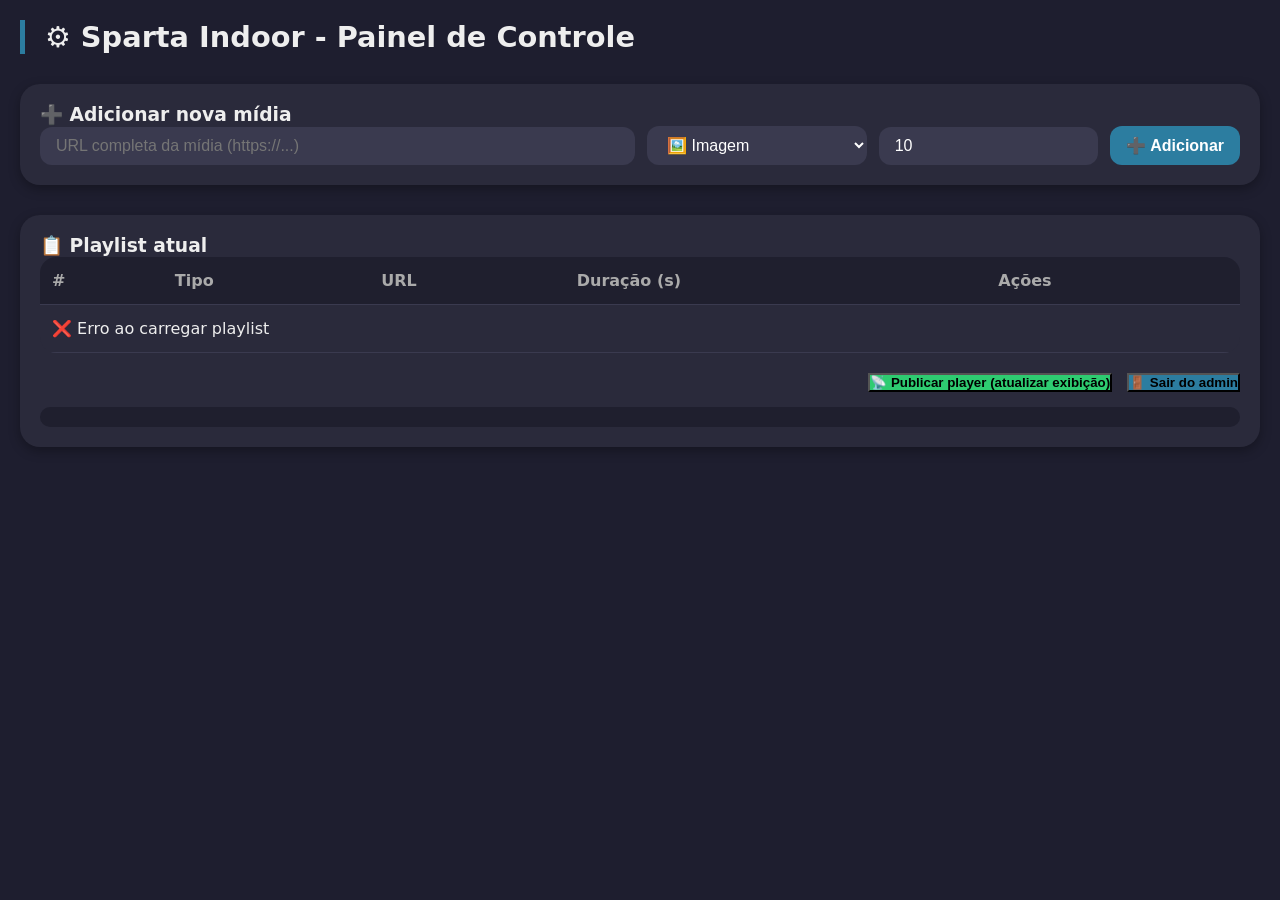
<file: admin.html>
<!DOCTYPE html>
<html lang="pt-BR">
<head>
  <meta charset="UTF-8">
  <meta name="viewport" content="width=device-width, initial-scale=1.0">
  <title>Sparta Admin - Gerenciar Playlist</title>
  <link rel="stylesheet" href="css/style.css">
  <style>
    /* Estilos específicos para o admin */
    body {
      background: #1e1e2f;
      color: #eee;
      font-family: system-ui, -apple-system, 'Segoe UI', Roboto, sans-serif;
      padding: 20px;
      margin: 0;
    }
    .admin-panel {
      max-width: 1400px;
      margin: 0 auto;
    }
    h1 {
      font-size: 1.8rem;
      border-left: 5px solid #2c7da0;
      padding-left: 20px;
      margin-bottom: 30px;
    }
    .card {
      background: #2a2a3b;
      border-radius: 20px;
      padding: 20px;
      margin-bottom: 30px;
      box-shadow: 0 4px 12px rgba(0,0,0,0.3);
    }
    .form-group {
      display: flex;
      flex-wrap: wrap;
      gap: 12px;
      align-items: flex-end;
    }
    .form-group input, .form-group select, .form-group button {
      padding: 10px 16px;
      border-radius: 12px;
      border: none;
      font-size: 1rem;
    }
    .form-group input, .form-group select {
      background: #3a3a4f;
      color: white;
      flex: 1;
      min-width: 150px;
    }
    .form-group button {
      background: #2c7da0;
      color: white;
      cursor: pointer;
      font-weight: bold;
      transition: 0.2s;
    }
    .form-group button:hover {
      background: #1f5e7a;
    }
    table {
      width: 100%;
      border-collapse: collapse;
      background: #2a2a3b;
      border-radius: 16px;
      overflow: hidden;
    }
    th, td {
      text-align: left;
      padding: 14px 12px;
      border-bottom: 1px solid #3a3a4f;
      vertical-align: middle;
    }
    th {
      background: #1f1f2e;
      color: #aaa;
      font-weight: 600;
    }
    tr:hover {
      background: #323248;
    }
    .url-cell {
      max-width: 400px;
      overflow: hidden;
      text-overflow: ellipsis;
      white-space: nowrap;
      font-family: monospace;
      font-size: 0.85rem;
    }
    .tipo-badge {
      display: inline-block;
      padding: 4px 10px;
      border-radius: 20px;
      font-size: 0.75rem;
      font-weight: bold;
      text-transform: uppercase;
    }
    .tipo-imagem { background: #27ae60; color: white; }
    .tipo-video  { background: #e67e22; color: white; }
    .tipo-pdf    { background: #e74c3c; color: white; }
    button.acao {
      background: transparent;
      border: none;
      cursor: pointer;
      font-size: 1.2rem;
      margin: 0 4px;
      padding: 6px 10px;
      border-radius: 8px;
      transition: 0.1s;
    }
    button.editar { color: #f39c12; }
    button.excluir { color: #e74c3c; }
    button.acao:hover {
      background: rgba(255,255,255,0.1);
    }
    .modal {
      display: none;
      position: fixed;
      top: 0; left: 0;
      width: 100%; height: 100%;
      background: rgba(0,0,0,0.7);
      justify-content: center;
      align-items: center;
      z-index: 1000;
    }
    .modal-content {
      background: #2a2a3b;
      padding: 30px;
      border-radius: 28px;
      width: 90%;
      max-width: 500px;
      box-shadow: 0 8px 24px black;
    }
    .modal-content h3 {
      margin-top: 0;
    }
    .modal-content input, .modal-content select {
      width: 100%;
      padding: 10px;
      margin: 10px 0;
      border-radius: 12px;
      border: none;
      background: #3a3a4f;
      color: white;
    }
    .modal-buttons {
      display: flex;
      justify-content: flex-end;
      gap: 12px;
      margin-top: 20px;
    }
    .modal-buttons button {
      padding: 8px 16px;
      border-radius: 30px;
      border: none;
      cursor: pointer;
    }
    #statusMsg {
      margin-top: 15px;
      padding: 10px;
      border-radius: 12px;
      background: #1f1f2e;
    }
    .btn-publish {
      background: #2ecc71 !important;
    }
    .btn-publish:hover {
      background: #27ae60 !important;
    }
  </style>
</head>
<body>
<div class="admin-panel">
  <h1>⚙️ Sparta Indoor - Painel de Controle</h1>

  <!-- Formulário para adicionar novo item -->
  <div class="card">
    <h3>➕ Adicionar nova mídia</h3>
    <div class="form-group">
      <input type="text" id="mediaUrl" placeholder="URL completa da mídia (https://...)" style="flex:3;">
      <select id="mediaType">
        <option value="imagem">🖼️ Imagem</option>
        <option value="video">🎬 Vídeo</option>
        <option value="pdf">📄 PDF</option>
      </select>
      <input type="number" id="duration" placeholder="Duração (segundos)" value="10" style="width:130px;">
      <button id="addBtn">➕ Adicionar</button>
    </div>
  </div>

  <!-- Tabela da playlist -->
  <div class="card">
    <h3>📋 Playlist atual</h3>
    <div style="overflow-x: auto;">
      <table id="playlistTable">
        <thead>
          <tr><th>#</th><th>Tipo</th><th>URL</th><th>Duração (s)</th><th>Ações</th></tr>
        </thead>
        <tbody id="playlistTbody">
          <tr><td colspan="5">Carregando...</td></tr>
        </tbody>
      </table>
    </div>
    <div style="margin-top: 20px; display: flex; gap: 15px; justify-content: flex-end;">
      <button id="publishBtn" class="btn-publish">📡 Publicar player (atualizar exibição)</button>
      <button id="logoutBtn">🚪 Sair do admin</button>
    </div>
    <div id="statusMsg"></div>
  </div>
</div>

<!-- Modal de edição -->
<div id="editModal" class="modal">
  <div class="modal-content">
    <h3>✏️ Editar item da playlist</h3>
    <label>Tipo:</label>
    <select id="editTipo">
      <option value="imagem">Imagem</option>
      <option value="video">Vídeo</option>
      <option value="pdf">PDF</option>
    </select>
    <label>URL:</label>
    <input type="text" id="editUrl" placeholder="URL da mídia">
    <label>Duração (segundos):</label>
    <input type="number" id="editDuracao" step="1" value="10">
    <div class="modal-buttons">
      <button id="saveEditBtn">💾 Salvar</button>
      <button id="cancelEditBtn">Cancelar</button>
    </div>
  </div>
</div>

<script src="js/db.js"></script>
<script src="js/admin.js"></script>
</body>
</html>
</file>
<file: css/style.css>
* {
  margin: 0;
  padding: 0;
  box-sizing: border-box;
  user-select: none;
}

html, body {
  width: 100%;
  height: 100%;
  background: black;
  overflow: hidden;
  touch-action: pan-x pan-y;
}

#player {
  position: fixed;
  top: 0;
  left: 0;
  width: 100%;
  height: 100%;
  background: #000;
  display: flex;
  align-items: center;
  justify-content: center;
}

#player img,
#player video,
#player iframe {
  max-width: 100%;
  max-height: 100%;
  object-fit: contain;
}

#clock {
  position: fixed;
  bottom: 16px;
  right: 16px;
  font-family: monospace;
  font-size: 1.2rem;
  background: rgba(0,0,0,0.6);
  color: #eee;
  padding: 6px 12px;
  border-radius: 30px;
  backdrop-filter: blur(4px);
  z-index: 10;
  pointer-events: none;
}

#fullscreenBtn {
  position: fixed;
  bottom: 16px;
  left: 16px;
  background: rgba(255,255,255,0.2);
  border: none;
  color: white;
  padding: 8px 14px;
  border-radius: 30px;
  font-size: 1.2rem;
  cursor: pointer;
  z-index: 10;
  opacity: 0.3;
  transition: opacity 0.2s;
}

#fullscreenBtn:hover,
#fullscreenBtn:focus {
  opacity: 0.9;
}

/* admin extras */
.admin-panel button {
  background: #2c7da0;
  font-weight: bold;
}
.playlist-item img {
  width: 40px;
  height: 40px;
  object-fit: cover;
  border-radius: 8px;
}
</file>
